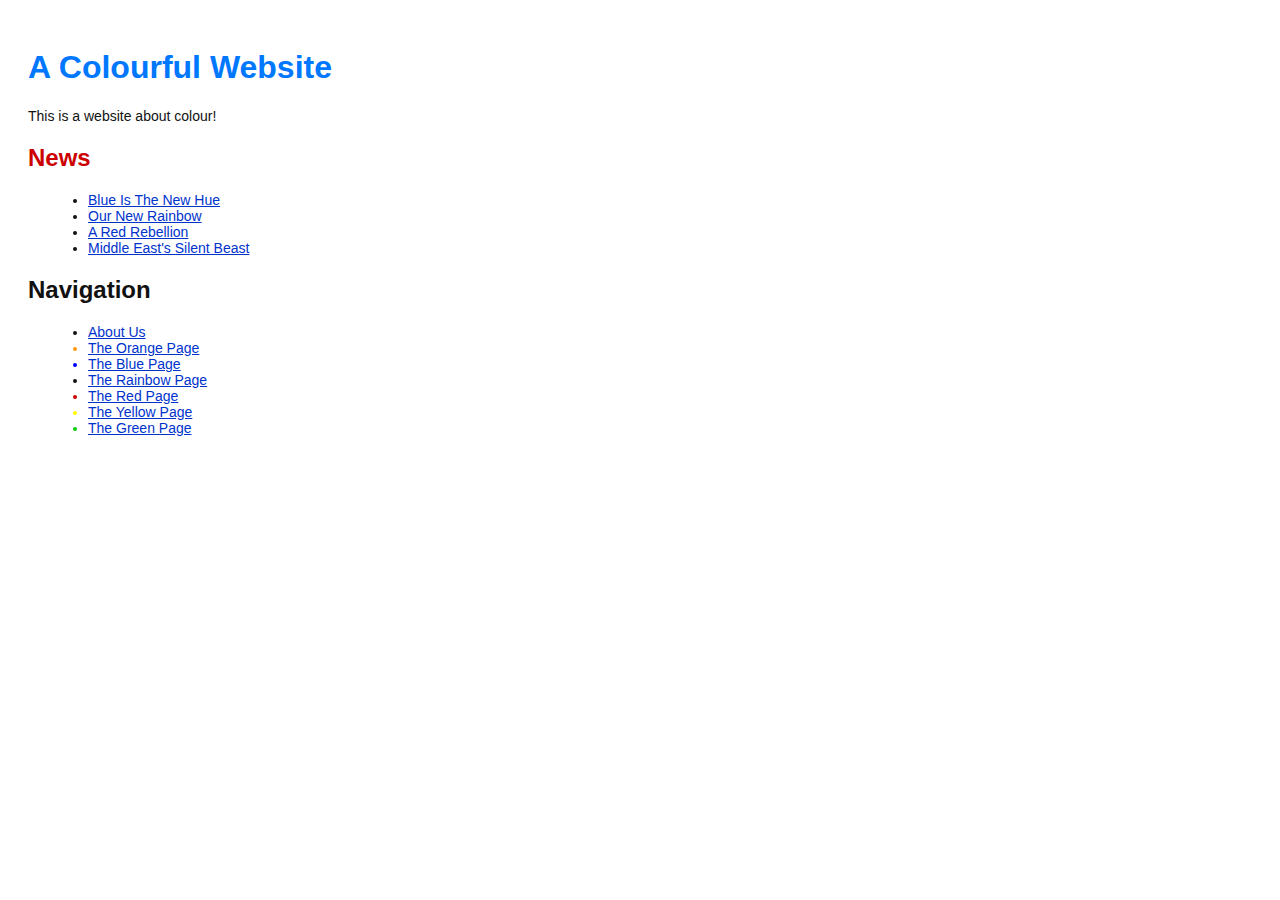
<file: index.html>
<!DOCTYPE html>
<html lang="eng">
<head>
	<title>A Colourful Website></title>
	<link rel="stylesheet" href="style.css">
	<meta charset="utf-8" />
</head>
<body>
	<h1 style="color: #07F">A Colourful Website</h1>
	<p>This is a website about colour!</p>
	
	<h2 style="color: #C00">News</h2>
	<ul>
		<li><a href="news-1.html">Blue Is The New Hue</a></li>
		<li><a href="rainbow.html">Our New Rainbow</a></li>
		<li><a href="news-2.html">A Red Rebellion</a></li>
		<li><a href="news-3.html">Middle East's Silent Beast</a></li>
	</ul>

<h2>Navigation</h2>
<ul>
	<li>
		<a href="about/index.html">About Us</a>
	</li>
	<li style="color: #F90">
		<a href="orange.html">The Orange Page</a>
	</li>
	<li style="color: #00F">
		<a href="blue.html">The Blue Page</a>
	</li>
	<li>
		<a href="rainbow.html">The Rainbow Page</a>
	</li>
		<li style="color: #C00">
		<a href="red.html">The Red Page</a>
	</li>
	<li style="color: #FF0">
		<a href="yellow.html">The Yellow Page</a>
	</li>
		<li style="color: #0C0">
		<a href="green.html">The Green Page</a>
	</li>
</ul>
</body>
</html>
</file>
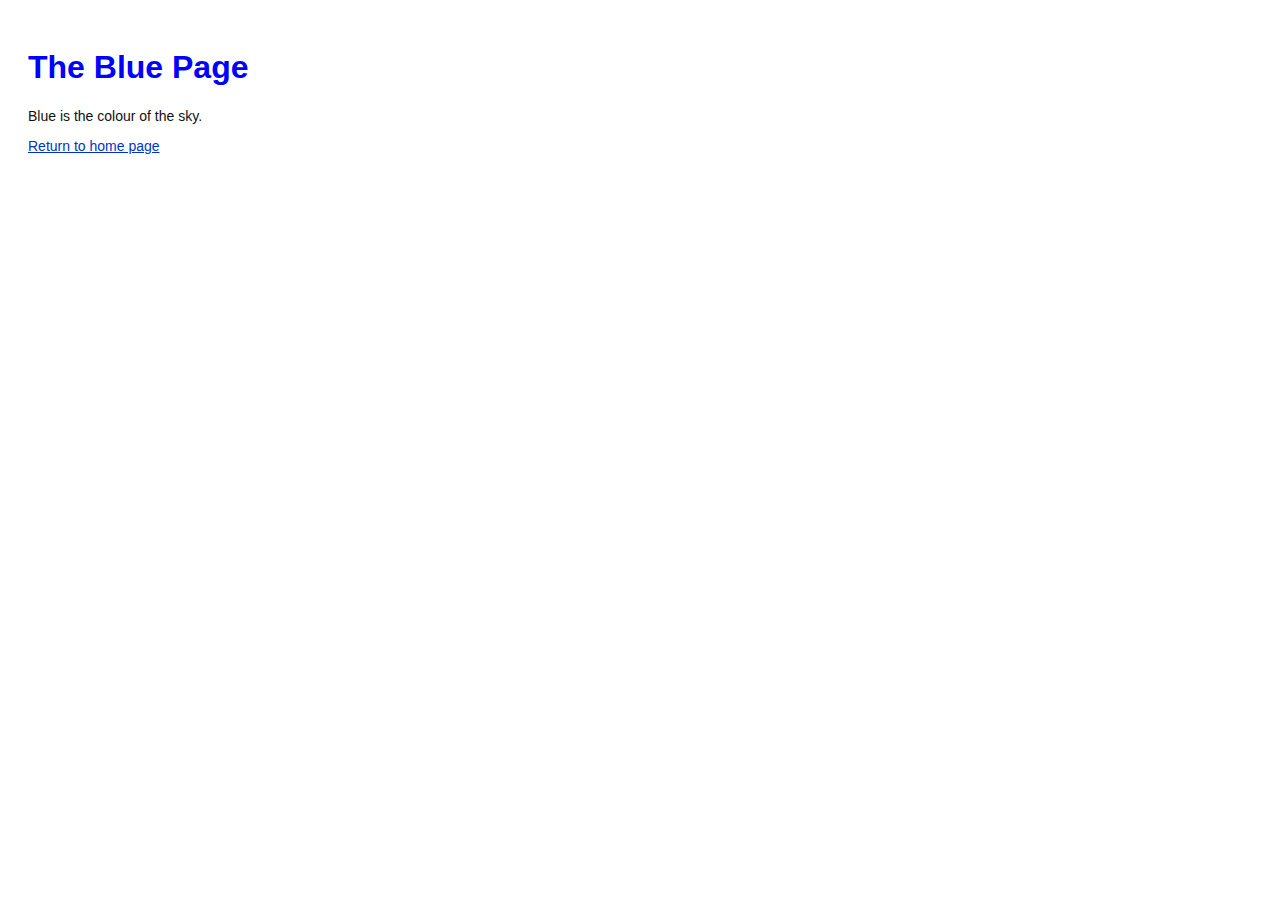
<file: blue.html>
<!DOCTYPE html>
<html lang="eng">
<head>
	<title>The Blue Page</title>
	<link rel="stylesheet" href="style.css">
	<meta charset=utf-8" />
	</head>
	<body>
	<h1 style="color: #00F">The Blue Page</h1>
	<p>Blue is the colour of the sky. </p>
	<p><a href="index.html">Return to home page</a></p>
	</body>
	</html>
</file>
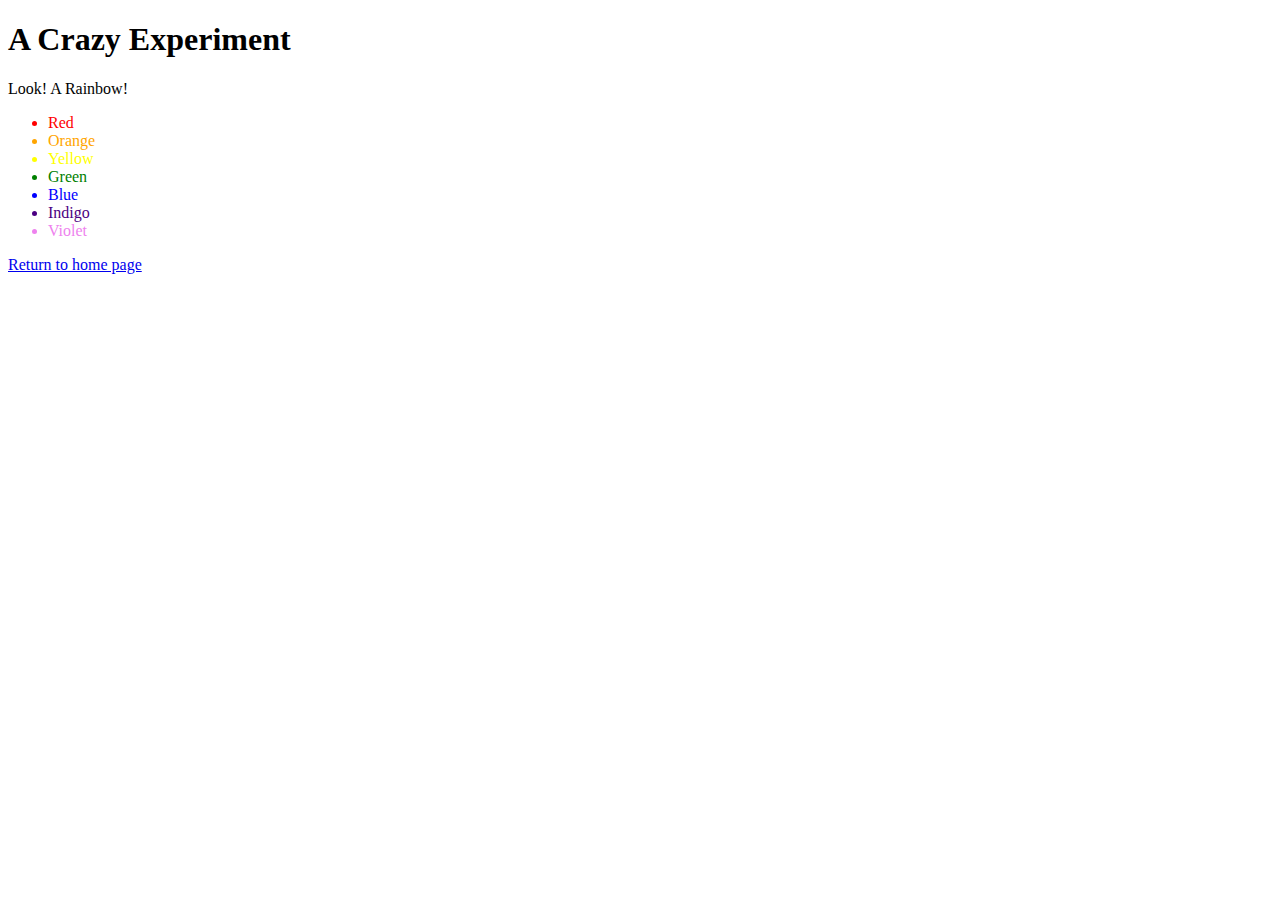
<file: crazy.html>
<!DOCTYPE html>
<html lang="eng">
<head>
	<title>A Crazy Experiment</title>
	<meta charset="utf-8" />
	</head>
	<body>
	<h1>A Crazy Experiment</h1>
	<p>Look! A Rainbow!</p>
	
	
	<ul>
	<li style="color:red">Red</li>
	<li style="color:orange">Orange</li>
	<li style="color:yellow">Yellow</li>
	<li style="color:green">Green</li>
	<li style="color:blue">Blue</li>
	<li style="color:indigo">Indigo</li>
	<li style="color:violet">Violet</li>
	</ul>
	
	<p><a href="index.html">Return to home page</a></p>
</body>
</html>
</file>
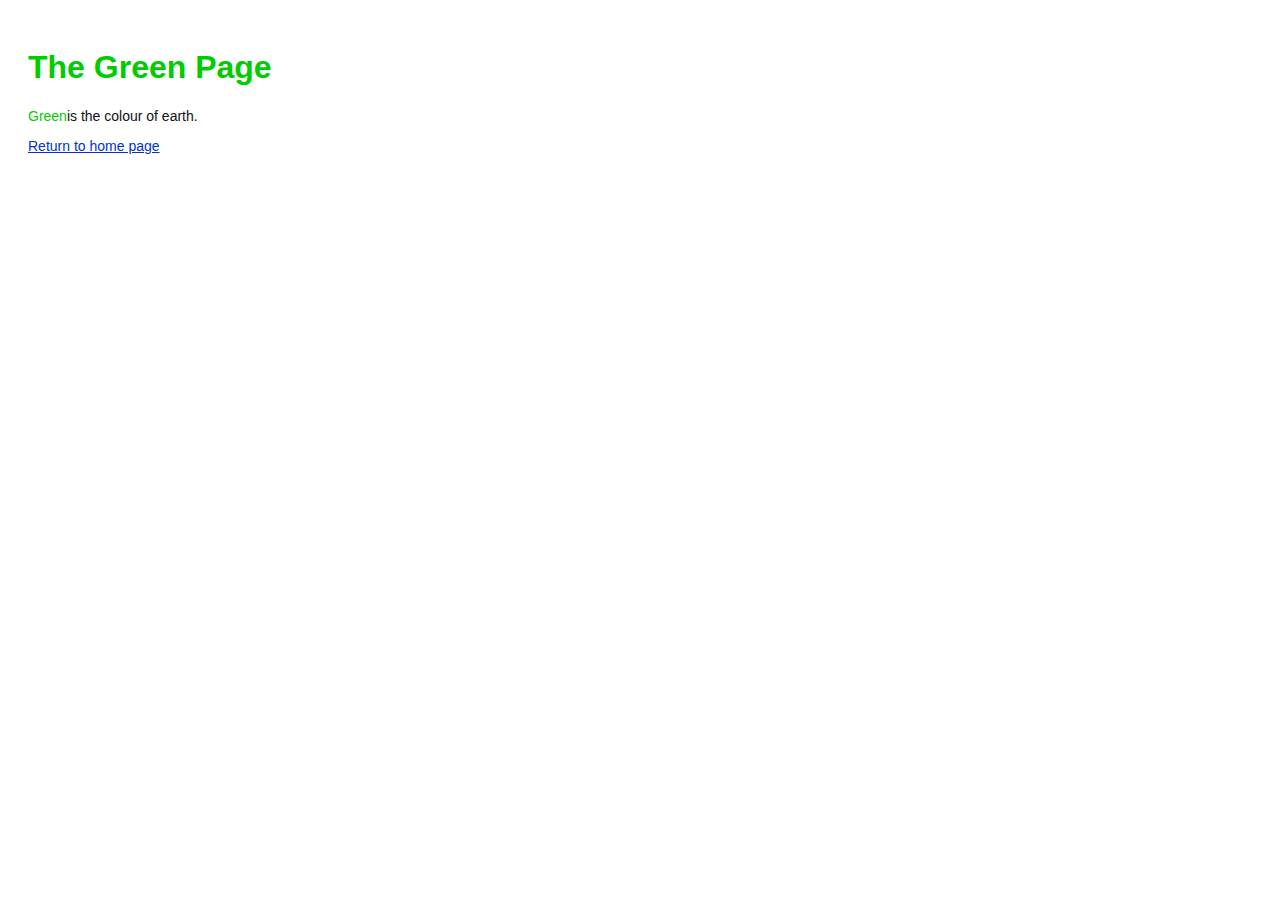
<file: green.html>
<!DOCTYPE html>
<html lang="eng">
<head>
	<title>The Green Page</title>
	<link rel="stylesheet" href="style.css">
	<meta charset=utf-8" />
	</head>
	<body>
	<h1 style="color: #0C0">The Green Page</h1>
	<p><span style="color:#0C0">Green</span>is the colour of earth.</p>
	
	<p><a href="index.html">Return to home page</a></p>
	</body>
	</html>
</file>
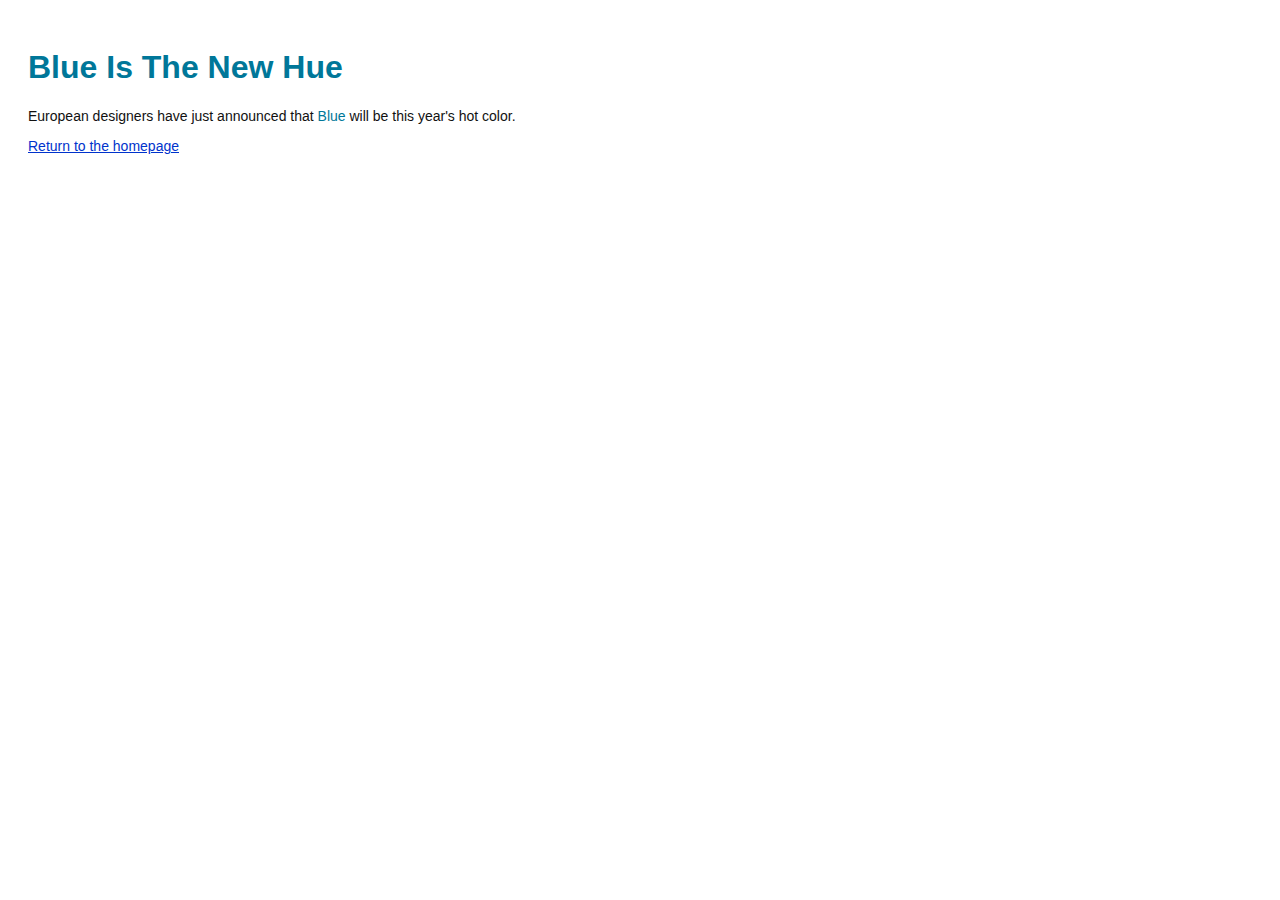
<file: news-1.html>
<!DOCTYPE html>
<html lang="en">
<head>
	<title>Blue Is The New Hue</title>
	<link rel="stylesheet" href="style.css" />
	<meta charset="utf-8" />
	</head>
	<body>
		<h1 style="color: #079">Blue Is The New Hue</h1>
		<p>European designers have just announced that
		<span style="color: #079">Blue</span>
		will be this year's hot color.</p>
		
		<p><a href="index.html">Return to the homepage</a></p>
		</body>
		</html>
</file>
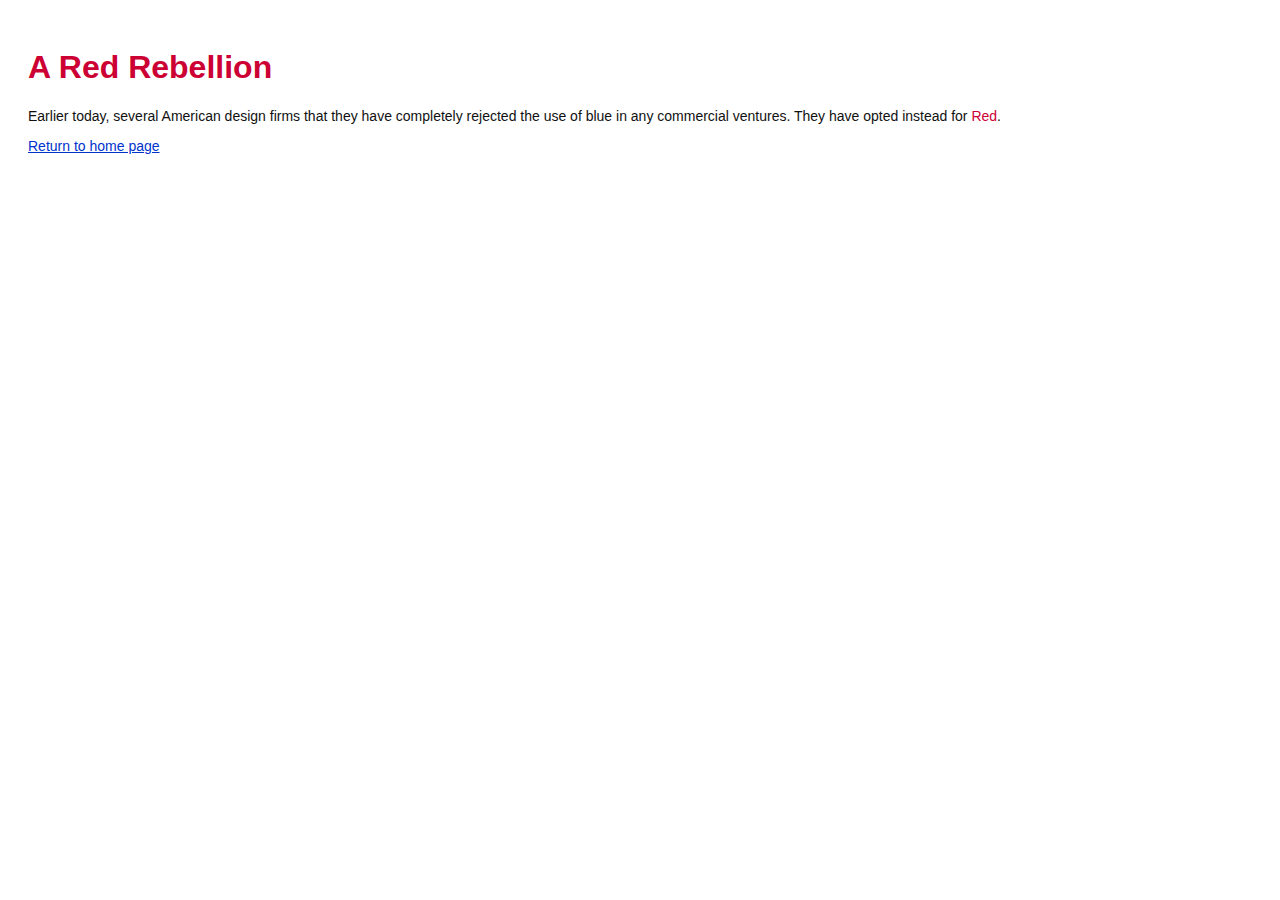
<file: news-2.html>
<!DOCTYPE html>
<html lang="eng">
<head>
	<title>A Red Rebellion</title>
	<link rel="stylesheet" href="style.css">
	<meta charset=utf-8" />
	</head>
	<body>
	<h1 style="color: #C03">A Red Rebellion</h1>
	<p>Earlier today, several American design firms that they have completely rejected the use of blue in any commercial ventures. They have opted instead for <span style="color: #C03">Red</span>.</p>
	
	<p><a href="index.html">Return to home page</a></p>
	</body>
	</html>
</file>
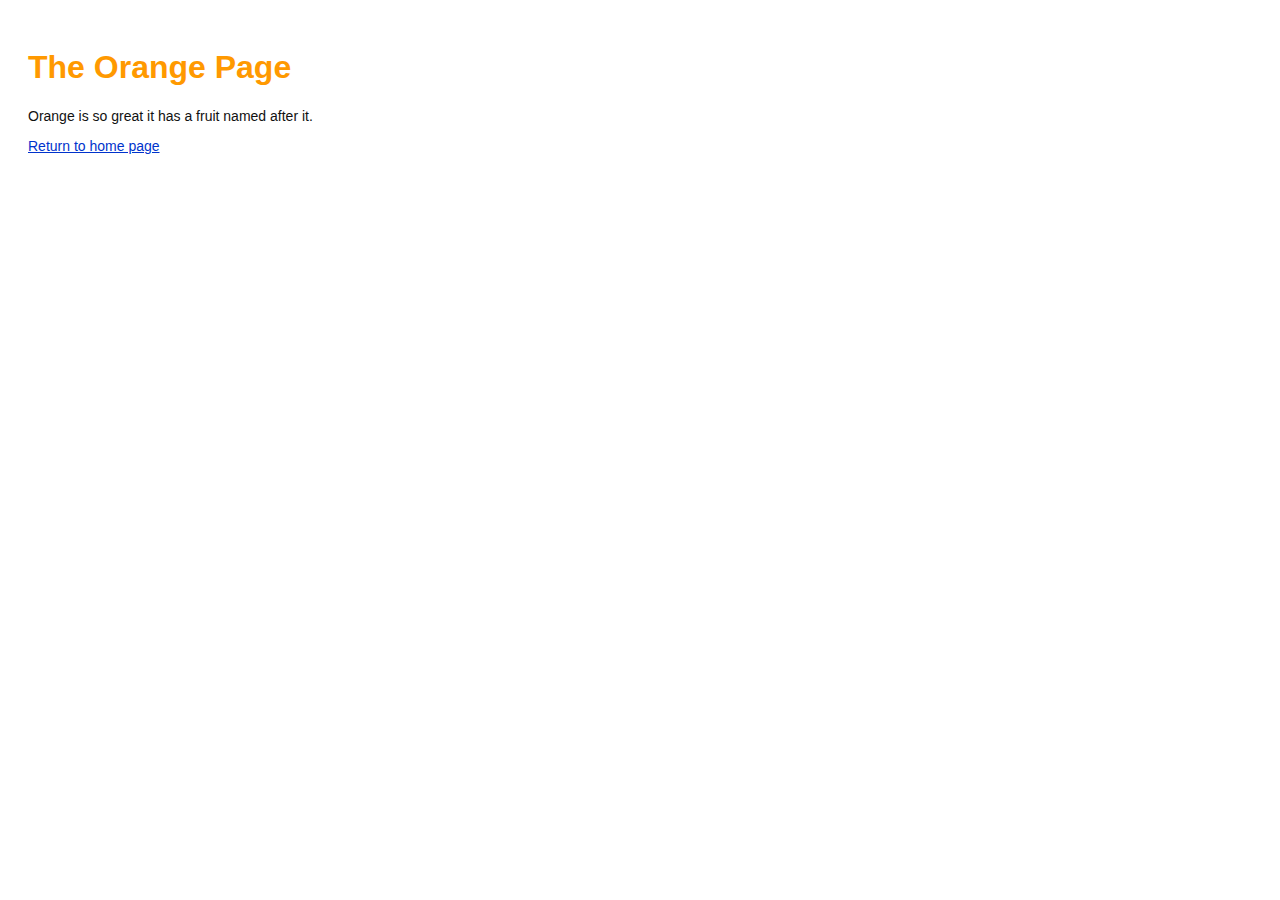
<file: orange.html>
<!DOCTYPE html>
<html lang="eng">
<head>
	<title>The Orange Page</title>
	<link rel="stylesheet" href="style.css">
	<meta charset=utf-8" />
	</head>
	<body>
	<h1 style="color: #F90">The Orange Page</h1>
	<p>Orange is so great it has a <span style="color": F90">fruit</span> named after it. </p>
	<p><a href="index.html">Return to home page</a></p>
	</body>
	</html>
</file>
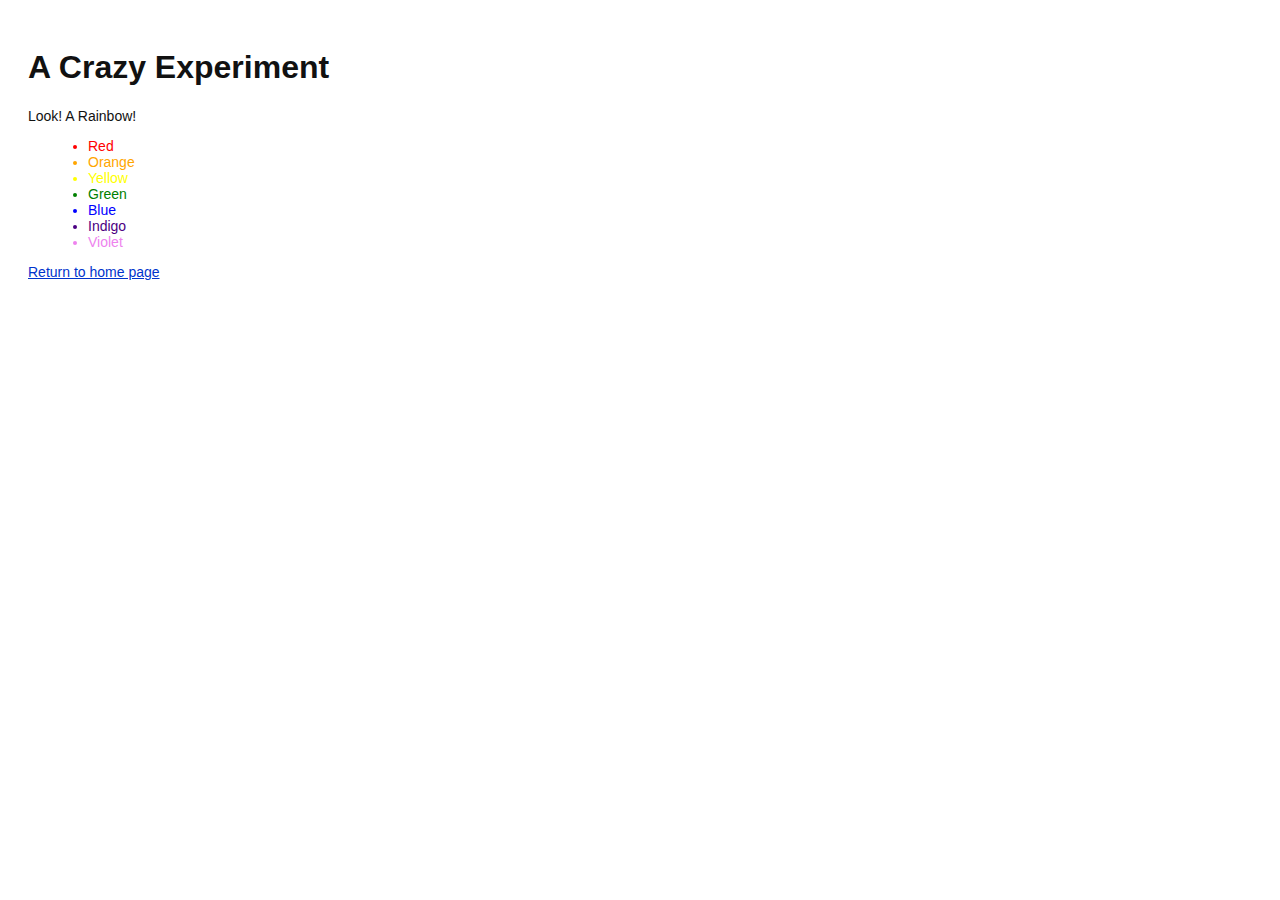
<file: rainbow.html>
<!DOCTYPE html>
<html lang="eng">
<head>
	<title>A Crazy Experiment</title>
	<link rel="stylesheet" href="style.css">
	<meta charset="utf-8" />
	</head>
	<body>
	<h1>A Crazy Experiment</h1>
	<p>Look! A Rainbow!</p>
	
	
	<ul>
	<li style="color:red">Red</li>
	<li style="color:orange">Orange</li>
	<li style="color:yellow">Yellow</li>
	<li style="color:green">Green</li>
	<li style="color:blue">Blue</li>
	<li style="color:indigo">Indigo</li>
	<li style="color:violet">Violet</li>
	</ul>
	
	<p><a href="index.html">Return to home page</a></p>
</body>
</html>
</file>
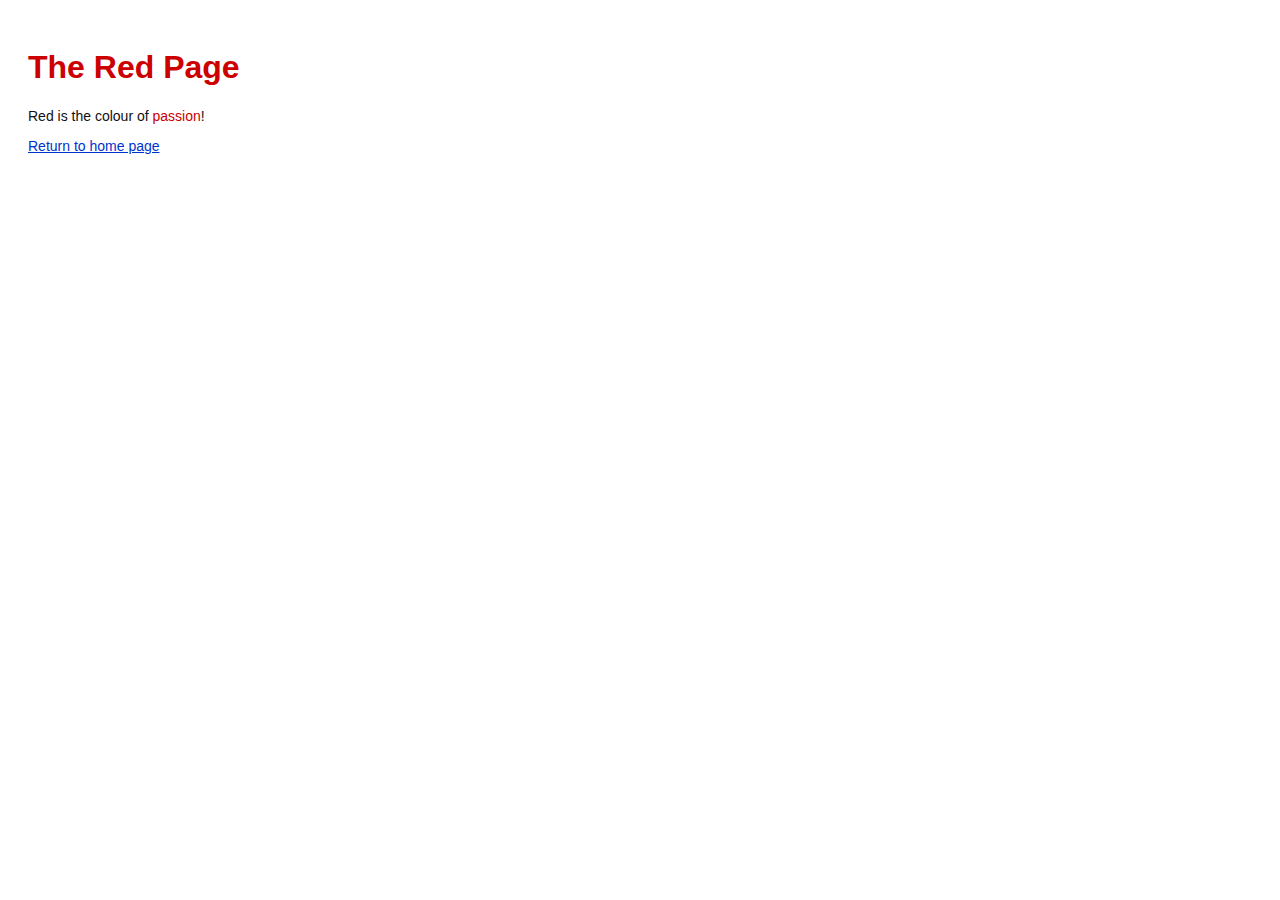
<file: red.html>
<!DOCTYPE html>
<html lang="eng">
<head>
	<title>The Red Page</title>
	<link rel="stylesheet" href="style.css">
	<meta charset=utf-8" />
	</head>
	<body>
	<h1 style="color: #C00">The Red Page</h1>
	<p>Red is the colour of <span style="color:#C00">passion</span>!</p>
	<p><a href="index.html">Return to home page</a></p>
	</body>
	</html>
</file>
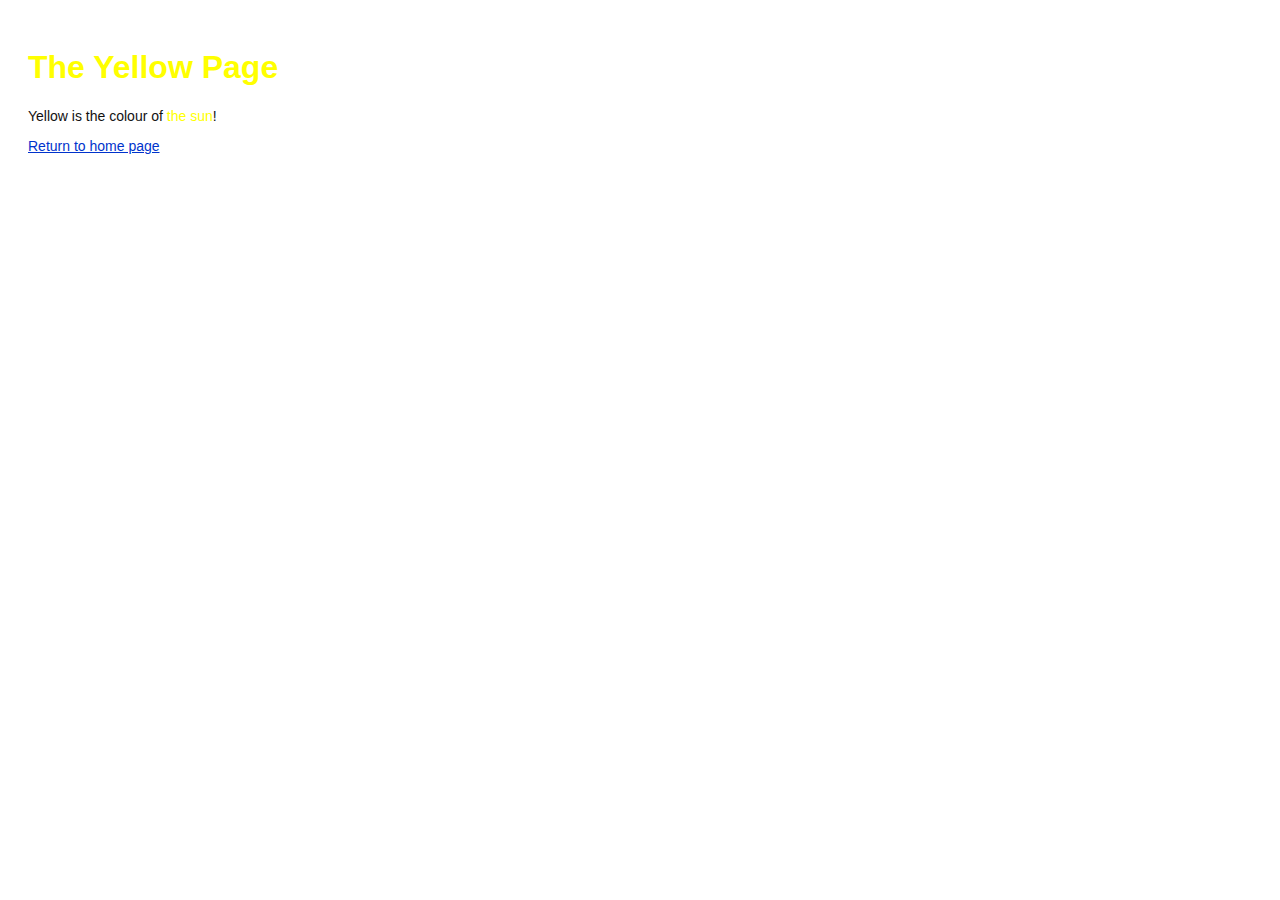
<file: yellow.html>
<!DOCTYPE html>
<html lang="eng">
<head>
	<title>The Yellow Page</title>
	<link rel="stylesheet" href="style.css">
	<meta charset=utf-8" />
	</head>
	<body>
	<h1 style="color: #FF0">The Yellow Page</h1>
	<p>Yellow is the colour of <span style="color:#FF0">the sun</span>!</p>
	<p><a href="index.html">Return to home page</a></p>
	</body>
	</html>
</file>
<file: style.css>
body {
	padding: 20px;
	font-family: Verdana, Arial, Helvetica, sans-serif;
	font-size: 14px;
	color: #111;
}

p, ul {
	margin-bottom: 10px;
}
ul {
	margin-left: 20px;
}
h1{
	font-size: 32px;
}

h2{
	font-size: 24px;
}

a:link,a:visited{
	color:#03C;
}

h3{
	font-size: 18px;
	margin-left: 20px;
}
</file>
